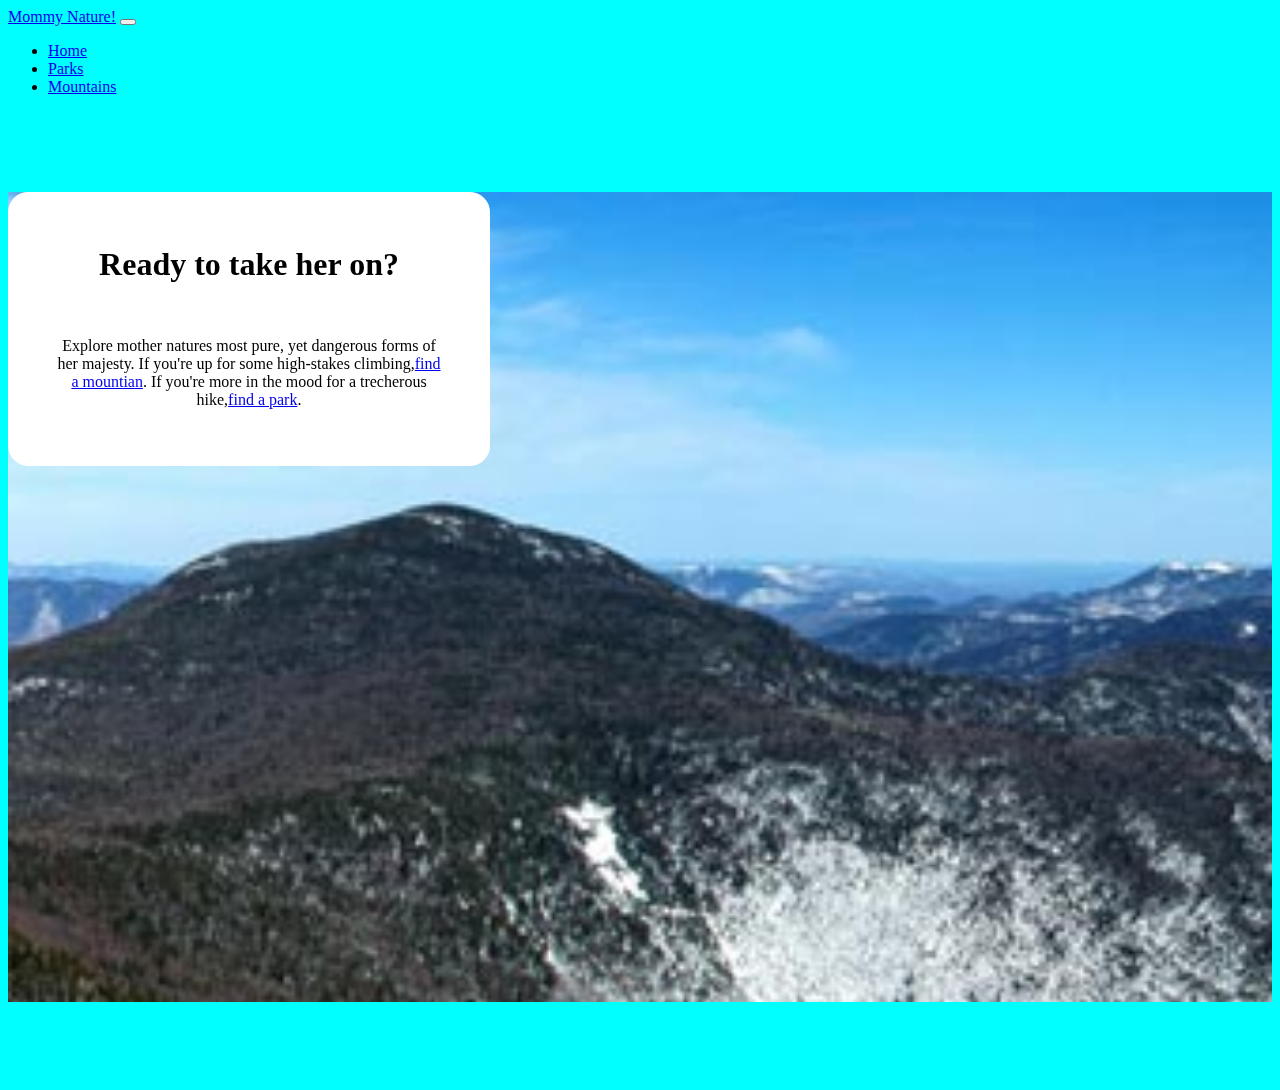
<file: index.html>
<!DOCTYPE html>
<html lang="en">

<head>
    <meta charset="UTF-8">
    <meta name="viewport" content="width=device-width, initial-scale=1.0">
    <title>Document</title>
    <link href="https://cdn.jsdelivr.net/npm/bootstrap@5.3.2/dist/css/bootstrap.min.css" rel="stylesheet"
        integrity="sha384-T3c6CoIi6uLrA9TneNEoa7RxnatzjcDSCmG1MXxSR1GAsXEV/Dwwykc2MPK8M2HN" crossorigin="anonymous">
    <script src="https://cdn.jsdelivr.net/npm/bootstrap@5.3.2/dist/js/bootstrap.bundle.min.js"
        integrity="sha384-C6RzsynM9kWDrMNeT87bh95OGNyZPhcTNXj1NW7RuBCsyN/o0jlpcV8Qyq46cDfL"
        crossorigin="anonymous"></script>
    <link rel="stylesheet" href="../style/global.css">
    <link rel="stylesheet" href="../style/index.css">
</head>

<body>
    <header>
        <nav class="navbar navbar-expand-lg bg-body-tertiary">
            <div class="container-fluid">
                <a class="navbar-brand" href="#">Mommy Nature!</a>
                <button class="navbar-toggler" type="button" data-bs-toggle="collapse" data-bs-target="#navbarNav"
                    aria-controls="navbarNav" aria-expanded="false" aria-label="Toggle navigation">
                    <span class="navbar-toggler-icon"></span>
                </button>
                <div class="collapse navbar-collapse" id="navbarNav">
                    <ul class="navbar-nav">
                        <li class="nav-item">
                            <a class="nav-link active" aria-current="page" href="../index.html">Home</a>
                        </li>
                        <li class="nav-item">
                            <a class="nav-link" href="../parks.html">Parks</a>
                        </li>
                        <li class="nav-item">
                            <a class="nav-link" href="../mountains.html">Mountains</a>
                        </li>
                    </ul>
                </div>
            </div>
        </nav>
    </header>
    <main>
        <div class="container py-3" id="blue">
            <div class="container py-3">
                <div id="wrapper">
                    <div id="glass">
                    <h1>Ready to take her on?</h1>
                    <p>Explore mother natures most pure, yet dangerous forms of her majesty. If you're up for some
                        high-stakes climbing,<a href="../mountains.html">find a mountian</a>. If you're more in the mood
                        for a trecherous hike,<a href="../parks.html">find a park</a>. </p>
                    </div>    
                </div>
            </div>
        </div>
    </main>
    <footer></footer>
</body>

</html>
</file>
<file: style/global.css>
html {
    box-sizing: border-box;
}

body{
    background-color: aqua;
}

main {
    background-color: beige;
}
</file>
<file: style/index.css>
body{
    background-color: aqua;
}

main {
    background-color: aqua;
    padding-top: 5rem;
    padding-bottom: 5rem;
}

#wrapper {
    background-image: url(/data/images/Passaconoway-StoryImg.jpg) ;
    background-repeat: no-repeat;
    background-size:cover;
    height: 90vh;
    text-align: center;
}

#blue {
    background-color: beige;
    
}

#glass {
    background: linear-gradient(white);
    backdrop-filter: blur(20px);
    -webkit-backdrop-filter: blur(10px);
    border-radius:20px;
    border: 0.3px solid white;
    box-shadow: black;
    height: 17rem;
    width: 30rem;
}

h1 {
    padding:2rem;
}

p {
  padding-left: 3rem;  
  padding-right: 3rem;
}
</file>
